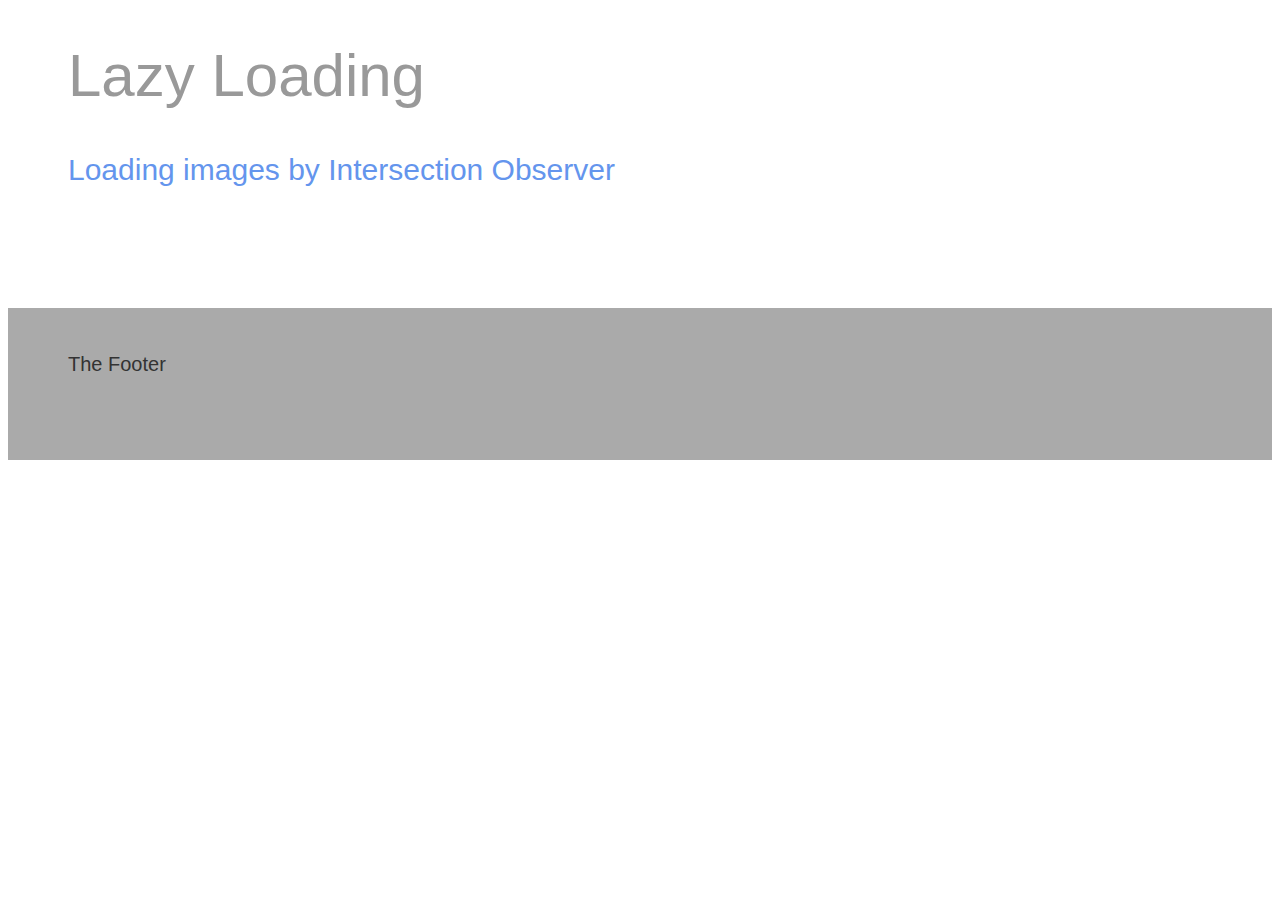
<file: public/index.html>
<!DOCTYPE html>
<html lang="en">

<head>
  <meta charset="UTF-8" />
  <meta name="viewport" content="width=device-width, initial-scale=1.0" />
  <meta http-equiv="X-UA-Compatible" content="ie=edge" />
  <title>Lazy Load</title>
  <style>
    html {
      font-size: 20px;
      line-height: 1.6;
      font-family: -apple-system, BlinkMacSystemFont, "Segoe UI", Roboto,
        Oxygen, Ubuntu, Cantarell, "Open Sans", "Helvetica Neue", sans-serif;
    }

    body {
      /* padding-bottom: 200px; */
    }

    header {
      margin: 1rem 3rem 3rem 3rem;
    }

    header h1 {
      font-size: 3rem;
      line-height: 1.2;
      font-weight: 300;
      color: #999;
    }

    header h2 {
      font-size: 1.5rem;
      line-height: 1.2;
      font-weight: 300;
      color: cornflowerblue;
    }

    main {
      display: grid;
      grid-template-columns: 1fr ;
      grid-gap: 1rem;
      width: 80vw;
      margin: 3rem ;
      grid-template-rows: auto;
    }

    


    main figure {
      width: 50%;
      height: 50%;
      max-width: 50%;
    }

    footer {
      background-color: #aaa;
      color: #333;
      font-size: 1rem;
      font-weight: 300;
      padding: 1rem 3rem 3rem 3rem;
      margin-top: 0;
    }
  </style>
</head>

<body>
  <header>
    <h1>Lazy Loading</h1>
    <h2>Loading images by Intersection Observer</h2>
  </header>
  <main >

  </main>
  <footer>
    <p>The Footer</p>
  </footer>
  <script>
    
    document.addEventListener("DOMContentLoaded", () => {
      let options = {
        root: null,
        rootMargins: "0px",
        threshold: 0.5
      };
      const observer = new IntersectionObserver(handleIntersect, options);
      observer.observe(document.querySelector("footer"));
      getData();//Loading Initial Data

    });
    function handleIntersect(entries) {
      if (entries[0].isIntersecting) {
        console.warn("something is intersecting with the viewport");
        getData(); //Observing viewport with Intersection Observer
      }
    }
    function getData() {
      
     //fetching data
      let main = document.querySelector("main");
      console.log("fetch data");
      fetch("https://avatars.dicebear.com/api/avataaars/:a"+Math.random()+".svg")
        .then(response => response.text())
        .then((response) => {
          console.log("In console "+response);
            let fig = document.createElement("figure");
            fig.innerHTML=response;
            console.log("fig"+fig);
            main.appendChild(fig);
          
        });
      
    }
  </script>

</body>

</html>
</file>
